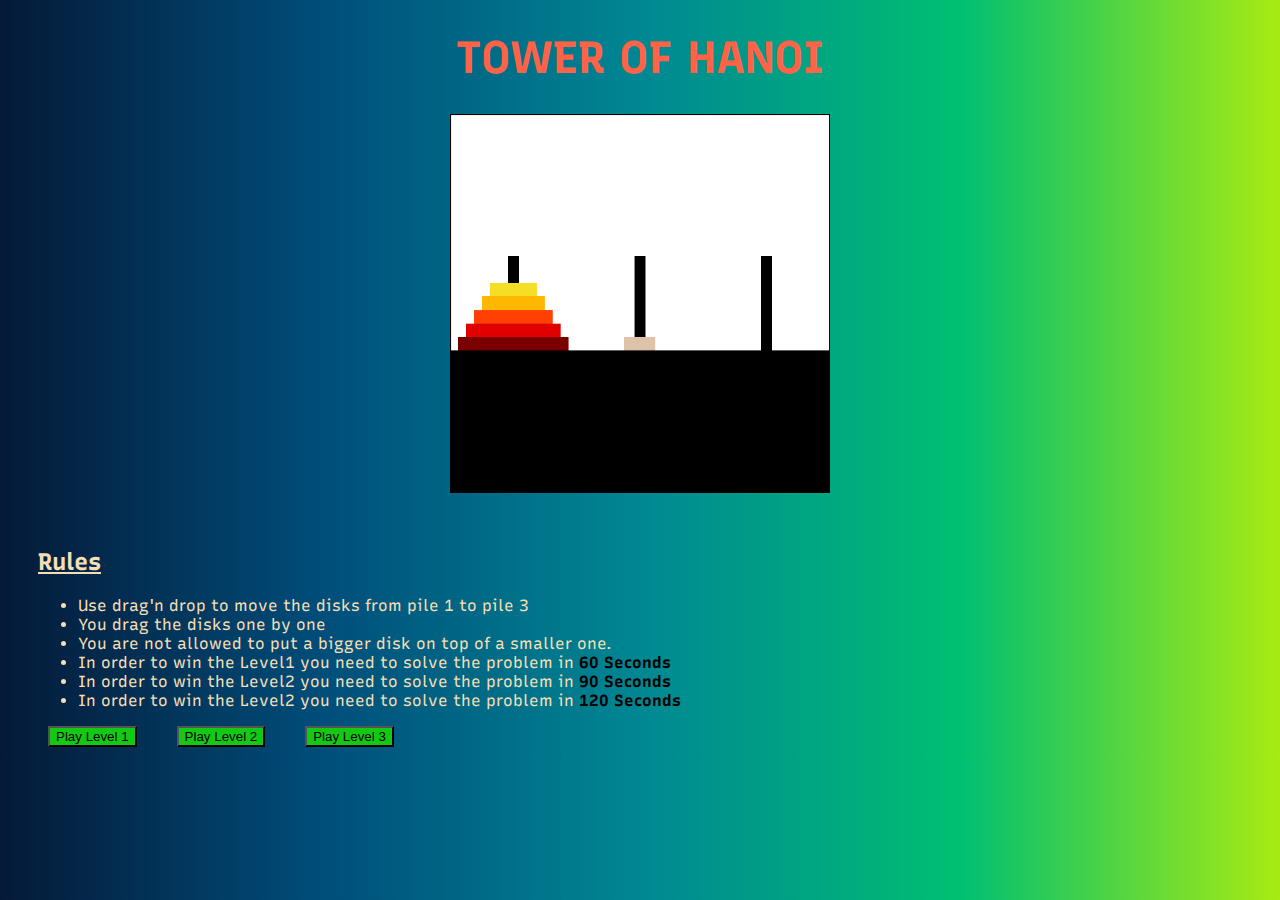
<file: index.html>
<!DOCTYPE html>
<html lang="en">
  <head>
    <meta charset="UTF-8" />
    <meta name="viewport" content="width=device-width, initial-scale=1.0" />
    <title>Document</title>
    <link rel="stylesheet" href="style.css" />
    <script src="script.js" defer></script>
    <link
      href="https://fonts.googleapis.com/css2?family=Recursive&display=swap"
      rel="stylesheet"
    />
  </head>
  <body></body>
</html>
</file>
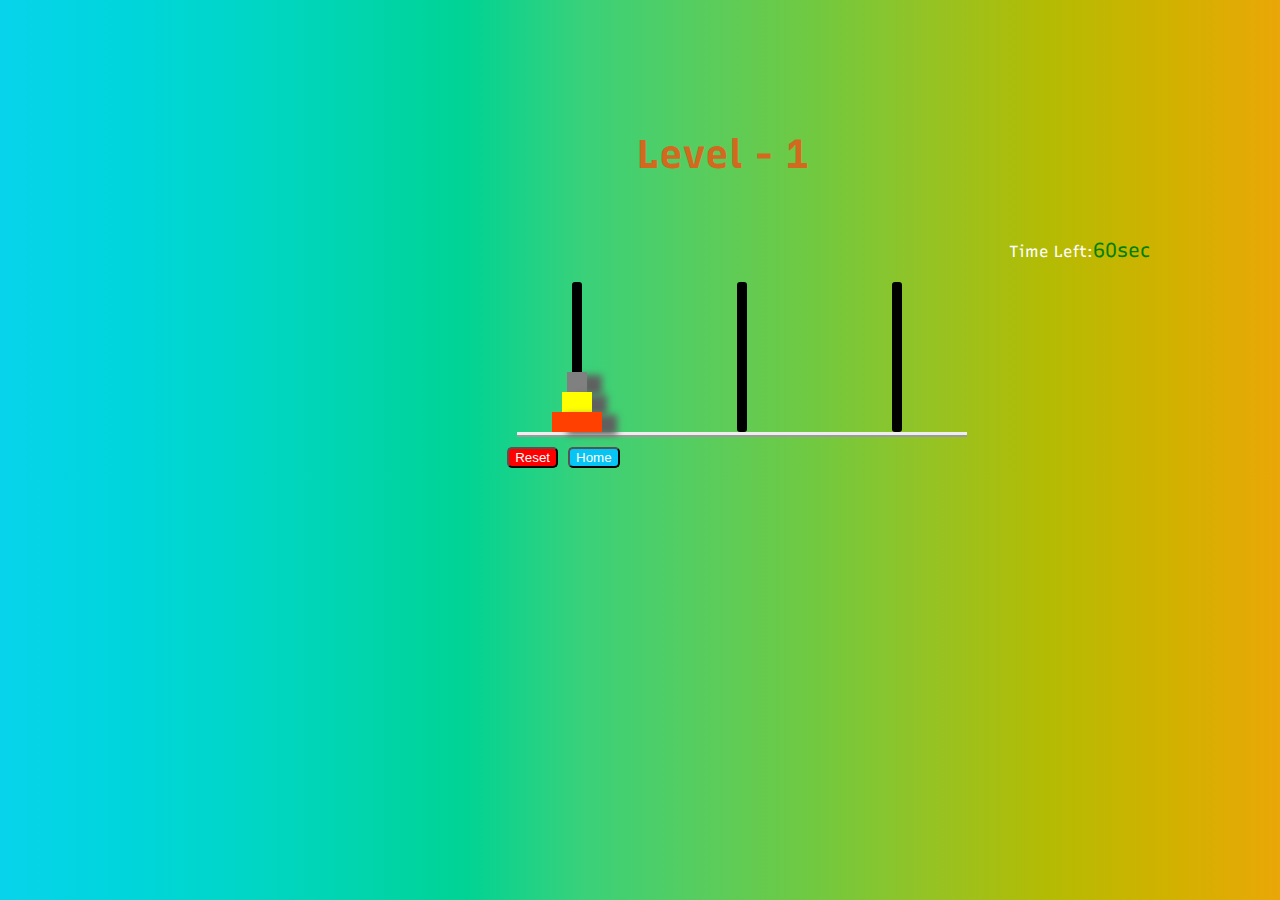
<file: index1.html>
<!DOCTYPE html>
<html lang="en">
  <head>
    <meta charset="UTF-8" />
    <meta name="viewport" content="width=device-width, initial-scale=1.0" />
    <title>Document</title>
    <script src="script1.js" defer></script>
    <link rel="stylesheet" href="style1.css" />
    <link
      href="https://fonts.googleapis.com/css2?family=Recursive&display=swap"
      rel="stylesheet"
    />
  </head>
  <body>
    <!-- <div class="container">
    <div class=body>
      <div>
        <div class="win">
          <h2 class="winorlose">
          </h2>
        </div>
          <div class="timer">
              <span>Time Left:</span><p id="time"></p>
          </div>
          <br><br>
        <div class=game>
          <div class=tower id=t1>
            <div class="disk" id="s1" ></div>
            <div class=disk id=s2></div>
             <div class=disk id=s3></div>
            <div class=bottom id=z1></div>
          </div>
          <div class=tower id=t2>
            <div class=bottom id=z2>
              
            </div>
          </div>
          <div class=tower id=t3>
            <div class=bottom id=z3>
             
            </div>
          </div>
        </div>
      </div>
        
      </div>
       <div class="btn" id="buttons">
          
      </div> 
    </div>
</div> -->
  </body>
</html>
</file>
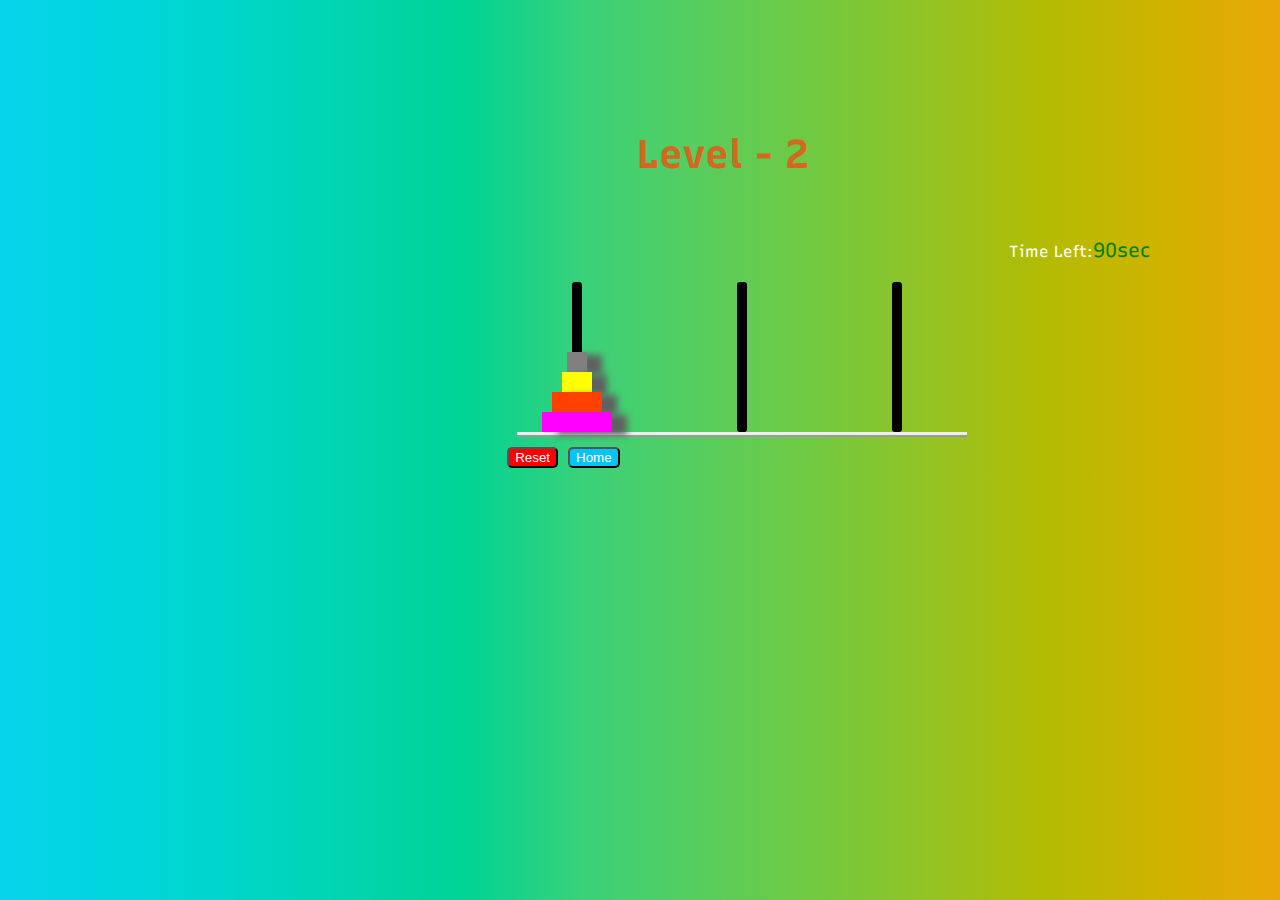
<file: index2.html>
<!DOCTYPE html>
<html lang="en">
  <head>
    <meta charset="UTF-8" />
    <meta name="viewport" content="width=device-width, initial-scale=1.0" />
    <title>Document</title>
    <script src="script2.js" defer></script>
    <link rel="stylesheet" href="style2.css" />
    <link
      href="https://fonts.googleapis.com/css2?family=Recursive&display=swap"
      rel="stylesheet"
    />
  </head>
  <body></body>
</html>
</file>
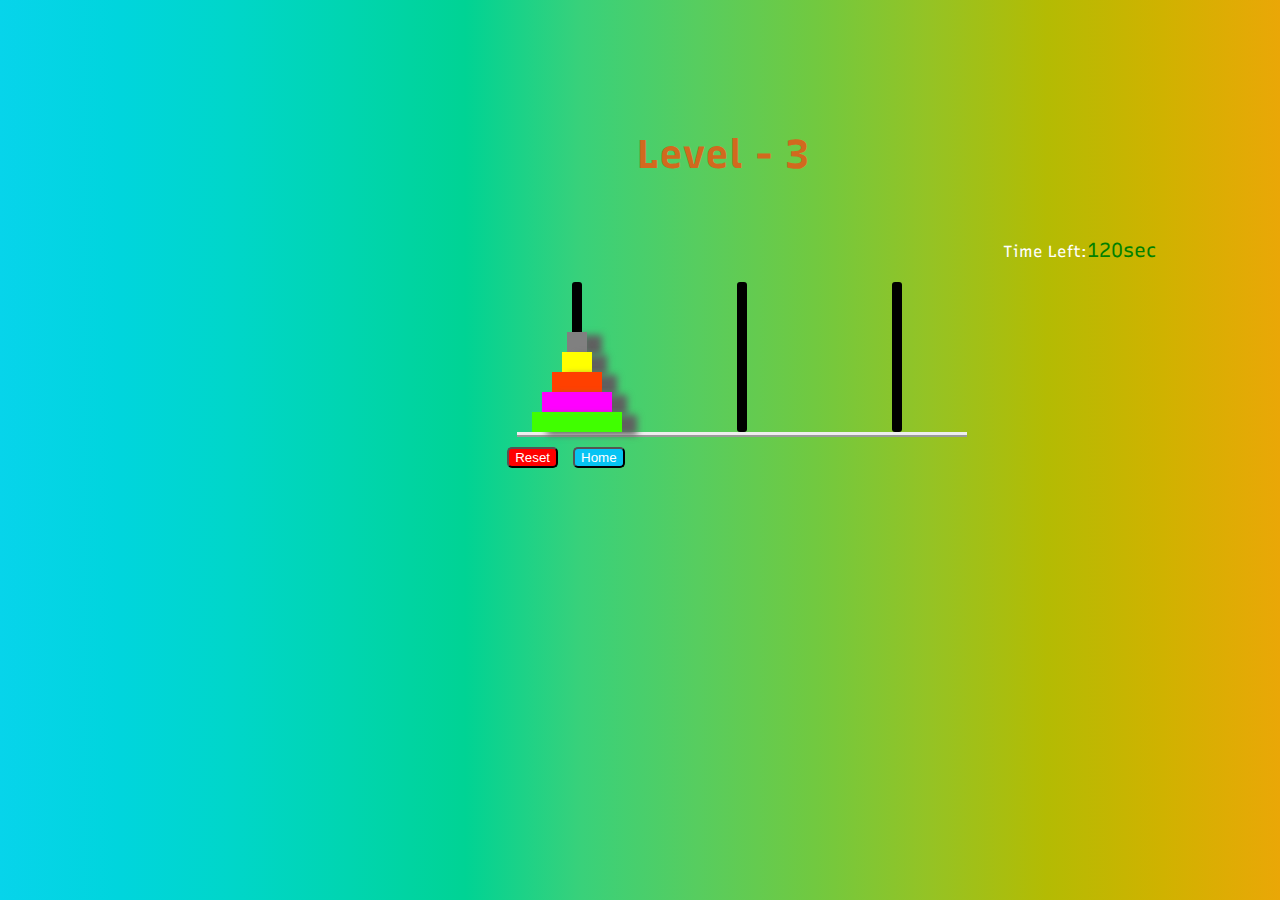
<file: index3.html>
<!DOCTYPE html>
<html lang="en">
  <head>
    <meta charset="UTF-8" />
    <meta name="viewport" content="width=device-width, initial-scale=1.0" />
    <title>Document</title>
    <script src="script3.js" defer></script>
    <link rel="stylesheet" href="style3.css" />
    <link
      href="https://fonts.googleapis.com/css2?family=Recursive&display=swap"
      rel="stylesheet"
    />
  </head>
  <body></body>
</html>
</file>
<file: style.css>
body {
  background-image: linear-gradient(
    to right,
    #051937,
    #004d7a,
    #008793,
    #00bf72,
    #a8eb12
  );
  font-family: "Recursive", sans-serif;
}

.container {
  text-align: center;
}
.img-container {
  text-align: center;
}

.img-container img {
  max-width: 30%;
}

h2 {
  text-align: justify !important;
  margin-top: 50px;
  text-decoration: underline;
  color: wheat;
  margin-left: 30px;
}

ul {
  text-align: justify !important;
  color: wheat;
  margin-left: 30px;
}
h1 {
  font-size: 45px;
  color: Tomato;
}

#level1,
#level2,
#level3 {
  background-color: rgb(20, 201, 20);
  margin-left: 40px;
}
</file>
<file: style1.css>
body {
  background-image: linear-gradient(
    to right,
    #07d4eb,
    #00d5dd,
    #00d6c9,
    #00d5b0,
    #00d394,
    #39d17a,
    #57cd5f,
    #71c940,
    #95c324,
    #b4bb03,
    #d0b200,
    #eaa707
  );
  color: #ffffff;
  font-family: "Recursive", sans-serif;
}
.container {
  position: relative;
  margin-top: 130px;
  bottom: 30%;
  left: 30%;
}

div.game {
  width: 450px;
  height: 140px;
  margin: 10px;
  position: relative;
}

div.tower {
  width: 100px;
  position: absolute;
  bottom: 0px;
}

div.disk,
div.bottom {
  text-align: center;
}

.game {
  font-size: 0;

  border-radius: 10px 10px 0px 0px;
  border-bottom-style: ridge;
  border-width: 5px;
}

.tower {
  z-index: 0;
}

#t1 {
  left: 10px;
}

#t2 {
  left: 175px;
}

#t3 {
  left: 330px;
}

.disk {
  height: 20px;
  box-shadow: 15px 3px 7px #606060;
}

.disk,
.bottom {
  font-size: 0px;
}

#s2 {
  width: 30px;
  margin-left: 35px;
  background-color: #ffff00;
}

#s3 {
  width: 50px;
  margin-left: 25px;
  background-color: #ff4000;
}

#s1 {
  width: 20px;
  margin-left: 40px;
  background-color: grey;
}

div.bottom {
  height: 150px;
  width: 10px;
  border-radius: 3px;
  position: absolute;
  left: 45px;
  bottom: 0px;
  background-color: black;
  z-index: -1;
}

.timer {
  text-align: center;
}
#time {
  color: green;
  display: inline-block;
  font-size: 20px;
}

.blink_me {
  animation: blinker 1s linear infinite;
}

@keyframes blinker {
  50% {
    opacity: 0;
  }
}
.winorloose {
  display: none;
  font-size: 50px !important;
}

#resetbtnbtn {
  display: inline-block;
}

#nextLevelbtn {
  background-color: rgb(20, 201, 20);
  text-decoration: none;
  border-radius: 5px;
  display: inline-block;
}

@media (min-width: 268px) {
  .container {
    position: relative;
    margin-top: 10px;
    bottom: 0%;
    left: 0%;
  }
  div.game {
    width: 250px;
    height: 140px;
    margin: 10px;
    position: relative;
  }

  #t1 {
    left: -30px;
  }

  #t2 {
    left: 80px;
  }

  #t3 {
    left: 190px;
  }

  .head-div {
    text-align: left;
    margin-bottom: 30px;
    padding-left: 5px;
  }
}

@media (min-width: 320px) {
  .container {
    position: relative;
    margin-top: 10px;
    bottom: 0%;
    left: 0%;
  }
  div.game {
    width: 300px;
    height: 140px;
    margin: 10px;
    position: relative;
  }

  #t1 {
    left: -20px;
  }

  #t2 {
    left: 100px;
  }

  #t3 {
    left: 220px;
  }

  .head-div {
    text-align: left;
    margin-bottom: 30px;
    padding-left: 5px;
  }
}

@media (min-width: 432px) {
  .container {
    position: relative;
    margin-top: 70px;
    margin-left: 60px;
    bottom: 30%;
    left: 0%;
  }

  div.game {
    width: 350px;
    height: 140px;
    margin: 10px;
    position: relative;
  }

  #t1 {
    left: -20px;
  }

  #t2 {
    left: 125px;
  }

  #t3 {
    left: 290px;
  }
  .head-div {
    text-align: left;
    margin-bottom: 30px;
    padding-left: 130px;
  }
}
@media (min-width: 590px) {
  .container {
    position: relative;
    margin-top: 140px;
    margin-left: 120px;
    bottom: 30%;
    left: 0%;
  }

  div.game {
    width: 450px;
    height: 140px;
    margin: 10px;
    position: relative;
  }

  #t1 {
    left: 10px;
  }

  #t2 {
    left: 175px;
  }

  #t3 {
    left: 330px;
  }
  .head-div {
    text-align: left;
    margin-bottom: 30px;
    padding-left: 130px;
  }
}
@media (min-width: 734px) {
  .container {
    position: relative;
    margin-top: 130px;
    bottom: 50%;
    left: 20%;
  }

  div.game {
    width: 450px;
    height: 140px;
    margin: 10px;
    position: relative;
  }

  #t1 {
    left: 10px;
  }

  #t2 {
    left: 175px;
  }

  #t3 {
    left: 330px;
  }
  .head-div {
    text-align: left;
    margin-bottom: 30px;
    padding-left: 130px;
  }
}
@media (min-width: 845px) {
  .container {
    position: relative;
    margin-top: 130px;
    bottom: 30%;
    left: 30%;
  }

  div.game {
    width: 450px;
    height: 140px;
    margin: 10px;
    position: relative;
  }

  #t1 {
    left: 10px;
  }

  #t2 {
    left: 175px;
  }

  #t3 {
    left: 330px;
  }
  .head-div {
    text-align: left;
    margin-bottom: 30px;
    padding-left: 130px;
  }
}
@media (min-width: 1025px) {
  .container {
    position: relative;
    margin-top: 130px;
    bottom: 30%;
    left: 30%;
  }

  div.game {
    width: 450px;
    height: 140px;
    margin: 10px;
    position: relative;
  }

  #t1 {
    left: 10px;
  }

  #t2 {
    left: 175px;
  }

  #t3 {
    left: 330px;
  }
  .head-div {
    text-align: left;
    margin-bottom: 30px;
    padding-left: 130px;
  }
}
@media (min-width: 1281px) {
  .container {
    position: relative;
    margin-top: 130px;
    bottom: 30%;
    left: 30%;
  }

  div.game {
    width: 450px;
    height: 140px;
    margin: 10px;
    position: relative;
  }

  #t1 {
    left: 10px;
  }

  #t2 {
    left: 175px;
  }

  #t3 {
    left: 330px;
  }

  .head-div {
    text-align: left;
    margin-bottom: 30px;
    padding-left: 130px;
  }
}
.head-div {
  text-align: left;
  margin-bottom: 30px;
}
.p-head {
  font-size: 40px;
  color: chocolate;
}

.homebtn {
  background-color: rgb(6, 196, 243);
  border-radius: 5px;
}
</file>
<file: style2.css>
body {
  background-image: linear-gradient(
    to right,
    #07d4eb,
    #00d5dd,
    #00d6c9,
    #00d5b0,
    #00d394,
    #39d17a,
    #57cd5f,
    #71c940,
    #95c324,
    #b4bb03,
    #d0b200,
    #eaa707
  );
  color: #ffffff;
  font-family: "Recursive", sans-serif;
}
.container {
  position: relative;
  text-align: center;
  margin-top: 130px;
  bottom: 30%;
  left: 30%;
}

div.game {
  width: 450px;
  height: 140px;
  margin: 10px;
  position: relative;
}

div.tower {
  width: 100px;
  position: absolute;
  bottom: 0px;
}

div.disk,
div.bottom {
  text-align: center;
}

.game {
  font-size: 0;

  border-radius: 10px 10px 0px 0px;
  border-bottom-style: ridge;
  border-width: 5px;
}

.tower {
  z-index: 0;
}

#t1 {
  left: 10px;
}

#t2 {
  left: 175px;
}

#t3 {
  left: 330px;
}

.disk {
  height: 20px;
  box-shadow: 15px 3px 7px #606060;
}

.disk,
.bottom {
  font-size: 0px;
}

#s2 {
  width: 30px;
  margin-left: 35px;
  background-color: #ffff00;
}

#s3 {
  width: 50px;
  margin-left: 25px;
  background-color: #ff4000;
}

#s4 {
  width: 70px;
  margin-left: 15px;
  background-color: #ff00ff;
}

#s1 {
  width: 20px;
  margin-left: 40px;
  background-color: grey;
}

div.bottom {
  height: 150px;
  width: 10px;
  border-radius: 3px;
  position: absolute;
  left: 45px;
  bottom: 0px;
  background-color: black;
  z-index: -1;
}

.timer {
  text-align: center;
}
#time {
  color: green;
  display: inline-block;
  font-size: 20px;
}

.blink_me {
  animation: blinker 1s linear infinite;
}

@keyframes blinker {
  50% {
    opacity: 0;
  }
}
.win {
  text-align: justify;
}
.winorloose {
  font-size: 35px;
}

#resetbtnbtn {
  display: inline-block;
}

#nextLevelbtn {
  background-color: rgb(20, 201, 20);
  text-decoration: none;
  border-radius: 5px;
}

@media (min-width: 268px) {
  .container {
    position: relative;
    margin-top: 10px;
    bottom: 0%;
    left: 0%;
  }
  div.game {
    width: 250px;
    height: 140px;
    margin: 10px;
    position: relative;
  }

  #t1 {
    left: -30px;
  }

  #t2 {
    left: 80px;
  }

  #t3 {
    left: 190px;
  }

  .head-div {
    text-align: left;
    margin-bottom: 30px;
    padding-left: 5px;
  }
}

@media (min-width: 320px) {
  .container {
    position: relative;
    margin-top: 10px;
    bottom: 0%;
    left: 0%;
  }
  div.game {
    width: 300px;
    height: 140px;
    margin: 10px;
    position: relative;
  }

  #t1 {
    left: -20px;
  }

  #t2 {
    left: 100px;
  }

  #t3 {
    left: 220px;
  }

  .head-div {
    text-align: left;
    margin-bottom: 30px;
    padding-left: 5px;
  }
}

@media (min-width: 432px) {
  .container {
    position: relative;
    margin-top: 70px;
    margin-left: 60px;
    bottom: 30%;
    left: 0%;
  }

  div.game {
    width: 350px;
    height: 140px;
    margin: 10px;
    position: relative;
  }

  #t1 {
    left: -20px;
  }

  #t2 {
    left: 125px;
  }

  #t3 {
    left: 290px;
  }
  .head-div {
    text-align: left;
    margin-bottom: 30px;
    padding-left: 130px;
  }
}
@media (min-width: 590px) {
  .container {
    position: relative;
    margin-top: 140px;
    margin-left: 120px;
    bottom: 30%;
    left: 0%;
  }

  div.game {
    width: 450px;
    height: 140px;
    margin: 10px;
    position: relative;
  }

  #t1 {
    left: 10px;
  }

  #t2 {
    left: 175px;
  }

  #t3 {
    left: 330px;
  }
  .head-div {
    text-align: left;
    margin-bottom: 30px;
    padding-left: 130px;
  }
}
@media (min-width: 734px) {
  .container {
    position: relative;
    margin-top: 130px;
    bottom: 50%;
    left: 20%;
  }

  div.game {
    width: 450px;
    height: 140px;
    margin: 10px;
    position: relative;
  }

  #t1 {
    left: 10px;
  }

  #t2 {
    left: 175px;
  }

  #t3 {
    left: 330px;
  }
  .head-div {
    text-align: left;
    margin-bottom: 30px;
    padding-left: 130px;
  }
}
@media (min-width: 845px) {
  .container {
    position: relative;
    margin-top: 130px;
    bottom: 30%;
    left: 30%;
  }

  div.game {
    width: 450px;
    height: 140px;
    margin: 10px;
    position: relative;
  }

  #t1 {
    left: 10px;
  }

  #t2 {
    left: 175px;
  }

  #t3 {
    left: 330px;
  }
  .head-div {
    text-align: left;
    margin-bottom: 30px;
    padding-left: 130px;
  }
}
@media (min-width: 1025px) {
  .container {
    position: relative;
    margin-top: 130px;
    bottom: 30%;
    left: 30%;
  }

  div.game {
    width: 450px;
    height: 140px;
    margin: 10px;
    position: relative;
  }

  #t1 {
    left: 10px;
  }

  #t2 {
    left: 175px;
  }

  #t3 {
    left: 330px;
  }
  .head-div {
    text-align: left;
    margin-bottom: 30px;
    padding-left: 130px;
  }
}
@media (min-width: 1281px) {
  .container {
    position: relative;
    margin-top: 130px;
    bottom: 30%;
    left: 30%;
  }

  div.game {
    width: 450px;
    height: 140px;
    margin: 10px;
    position: relative;
  }

  #t1 {
    left: 10px;
  }

  #t2 {
    left: 175px;
  }

  #t3 {
    left: 330px;
  }

  .head-div {
    text-align: left;
    margin-bottom: 30px;
    padding-left: 130px;
  }
}
.head-div {
  text-align: left;
  margin-bottom: 30px;
}
.p-head {
  font-size: 40px;
  color: chocolate;
}
.homebtn {
  background-color: rgb(6, 196, 243);
  border-radius: 5px;
}

.btn {
  text-align: left;
}
</file>
<file: style3.css>
body {
  background-image: linear-gradient(
    to right,
    #07d4eb,
    #00d5dd,
    #00d6c9,
    #00d5b0,
    #00d394,
    #39d17a,
    #57cd5f,
    #71c940,
    #95c324,
    #b4bb03,
    #d0b200,
    #eaa707
  );
  color: #ffffff;
  font-family: "Recursive", sans-serif;
}
.container {
  position: relative;
  margin-top: 130px;
  bottom: 30%;
  left: 30%;
}

div.game {
  width: 450px;
  height: 140px;
  margin: 10px;
  position: relative;
}

div.tower {
  width: 100px;
  position: absolute;
  bottom: 0px;
}

div.disk,
div.bottom {
  text-align: center;
}

.game {
  font-size: 0;

  border-radius: 10px 10px 0px 0px;
  border-bottom-style: ridge;
  border-width: 5px;
}

.tower {
  z-index: 0;
}

#t1 {
  left: 10px;
}

#t2 {
  left: 175px;
}

#t3 {
  left: 330px;
}

.disk {
  height: 20px;
  box-shadow: 15px 3px 7px #606060;
}

.disk,
.bottom {
  font-size: 0px;
}

#s2 {
  width: 30px;
  margin-left: 35px;
  background-color: #ffff00;
}

#s3 {
  width: 50px;
  margin-left: 25px;
  background-color: #ff4000;
}

#s4 {
  width: 70px;
  margin-left: 15px;
  background-color: #ff00ff;
}

#s5 {
  width: 90px;
  margin-left: 5px;
  background-color: #40ff00;
}

#s1 {
  width: 20px;
  margin-left: 40px;
  background-color: grey;
}

div.bottom {
  height: 150px;
  width: 10px;
  border-radius: 3px;
  position: absolute;
  left: 45px;
  bottom: 0px;
  background-color: black;
  z-index: -1;
}

.timer {
  text-align: center;
}
#time {
  color: green;
  display: inline-block;
  font-size: 20px;
}

.blink_me {
  animation: blinker 1s linear infinite;
}

@keyframes blinker {
  50% {
    opacity: 0;
  }
}
.winorloose {
  display: none;
}

#resetbtnbtn {
  display: inline-block;
}

#nextLevelbtn {
  background-color: rgb(20, 201, 20);
  text-decoration: none;
  border-radius: 5px;
}

@media (min-width: 268px) {
  .container {
    position: relative;
    margin-top: 10px;
    bottom: 0%;
    left: 0%;
  }
  div.game {
    width: 250px;
    height: 140px;
    margin: 10px;
    position: relative;
  }

  #t1 {
    left: -30px;
  }

  #t2 {
    left: 80px;
  }

  #t3 {
    left: 190px;
  }

  .head-div {
    text-align: left;
    margin-bottom: 30px;
    padding-left: 5px;
  }
}

@media (min-width: 320px) {
  .container {
    position: relative;
    margin-top: 10px;
    bottom: 0%;
    left: 0%;
  }
  div.game {
    width: 300px;
    height: 140px;
    margin: 10px;
    position: relative;
  }

  #t1 {
    left: -20px;
  }

  #t2 {
    left: 100px;
  }

  #t3 {
    left: 220px;
  }

  .head-div {
    text-align: left;
    margin-bottom: 30px;
    padding-left: 5px;
  }
}

@media (min-width: 432px) {
  .container {
    position: relative;
    margin-top: 70px;
    margin-left: 60px;
    bottom: 30%;
    left: 0%;
  }

  div.game {
    width: 350px;
    height: 140px;
    margin: 10px;
    position: relative;
  }

  #t1 {
    left: -20px;
  }

  #t2 {
    left: 125px;
  }

  #t3 {
    left: 290px;
  }
  .head-div {
    text-align: left;
    margin-bottom: 30px;
    padding-left: 130px;
  }
}
@media (min-width: 590px) {
  .container {
    position: relative;
    margin-top: 140px;
    margin-left: 120px;
    bottom: 30%;
    left: 0%;
  }

  div.game {
    width: 450px;
    height: 140px;
    margin: 10px;
    position: relative;
  }

  #t1 {
    left: 10px;
  }

  #t2 {
    left: 175px;
  }

  #t3 {
    left: 330px;
  }
  .head-div {
    text-align: left;
    margin-bottom: 30px;
    padding-left: 130px;
  }
}
@media (min-width: 734px) {
  .container {
    position: relative;
    margin-top: 130px;
    bottom: 50%;
    left: 20%;
  }

  div.game {
    width: 450px;
    height: 140px;
    margin: 10px;
    position: relative;
  }

  #t1 {
    left: 10px;
  }

  #t2 {
    left: 175px;
  }

  #t3 {
    left: 330px;
  }
  .head-div {
    text-align: left;
    margin-bottom: 30px;
    padding-left: 130px;
  }
}
@media (min-width: 845px) {
  .container {
    position: relative;
    margin-top: 130px;
    bottom: 30%;
    left: 30%;
  }

  div.game {
    width: 450px;
    height: 140px;
    margin: 10px;
    position: relative;
  }

  #t1 {
    left: 10px;
  }

  #t2 {
    left: 175px;
  }

  #t3 {
    left: 330px;
  }
  .head-div {
    text-align: left;
    margin-bottom: 30px;
    padding-left: 130px;
  }
}
@media (min-width: 1025px) {
  .container {
    position: relative;
    margin-top: 130px;
    bottom: 30%;
    left: 30%;
  }

  div.game {
    width: 450px;
    height: 140px;
    margin: 10px;
    position: relative;
  }

  #t1 {
    left: 10px;
  }

  #t2 {
    left: 175px;
  }

  #t3 {
    left: 330px;
  }
  .head-div {
    text-align: left;
    margin-bottom: 30px;
    padding-left: 130px;
  }
}
@media (min-width: 1281px) {
  .container {
    position: relative;
    margin-top: 130px;
    bottom: 30%;
    left: 30%;
  }

  div.game {
    width: 450px;
    height: 140px;
    margin: 10px;
    position: relative;
  }

  #t1 {
    left: 10px;
  }

  #t2 {
    left: 175px;
  }

  #t3 {
    left: 330px;
  }

  .head-div {
    text-align: left;
    margin-bottom: 30px;
    padding-left: 130px;
  }
}
.head-div {
  text-align: left;
  margin-bottom: 30px;
}
.p-head {
  font-size: 40px;
  color: chocolate;
}
.homebtn {
  background-color: rgb(6, 196, 243);
  border-radius: 5px;
}
</file>
